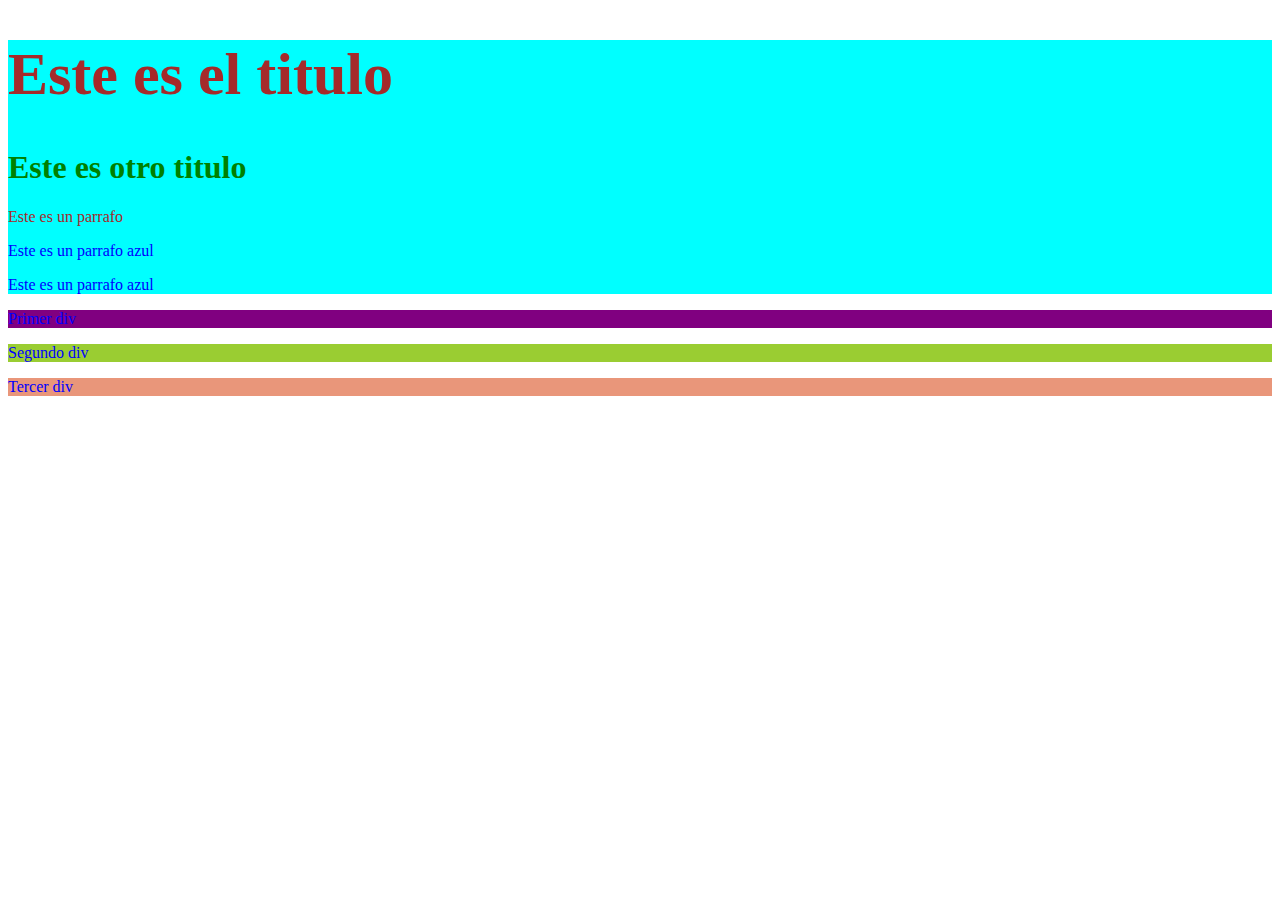
<file: CSS/index.html>
<!DOCTYPE html>
<html lang="en">
<head>
    <meta charset="UTF-8">
    <meta http-equiv="X-UA-Compatible" content="IE=edge">
    <meta name="viewport" content="width=device-width, initial-scale=1.0">
    <!--Podemos agregar css desde el head con selectores-->
    <style> 
        h1{
            color:green;
        }
        p{
            color:blue;
        }
        header{
            background-color: aqua;
        }
        div{
            background-color: darkkhaki;
        }
        .primerDiv{
            background-color: purple;
        }
        .segundoDiv{
            background-color: yellowgreen;
        }
        #tercerDiv{
            background-color: darksalmon;
        }

    
    </style>
    <title>Primer clase de css</title>
</head>
<body>
    <header>
        <h1 style="color:brown; font-size: 60px;">Este es el titulo</h1>
        <h1>Este es otro titulo</h1>
        <p style="color:brown;">Este es un parrafo</p>
        <p >Este es un parrafo azul</p>
        <p >Este es un parrafo azul</p>

    </header>
    <div class="primerDiv">
        <p>Primer div</p>
    </div>
    <div class="segundoDiv">
        <p>Segundo div</p>
    </div>
    <div id="tercerDiv" class="segundoDiv">
        <p>Tercer div</p>
    </div>
    
</body>
</html>
</file>
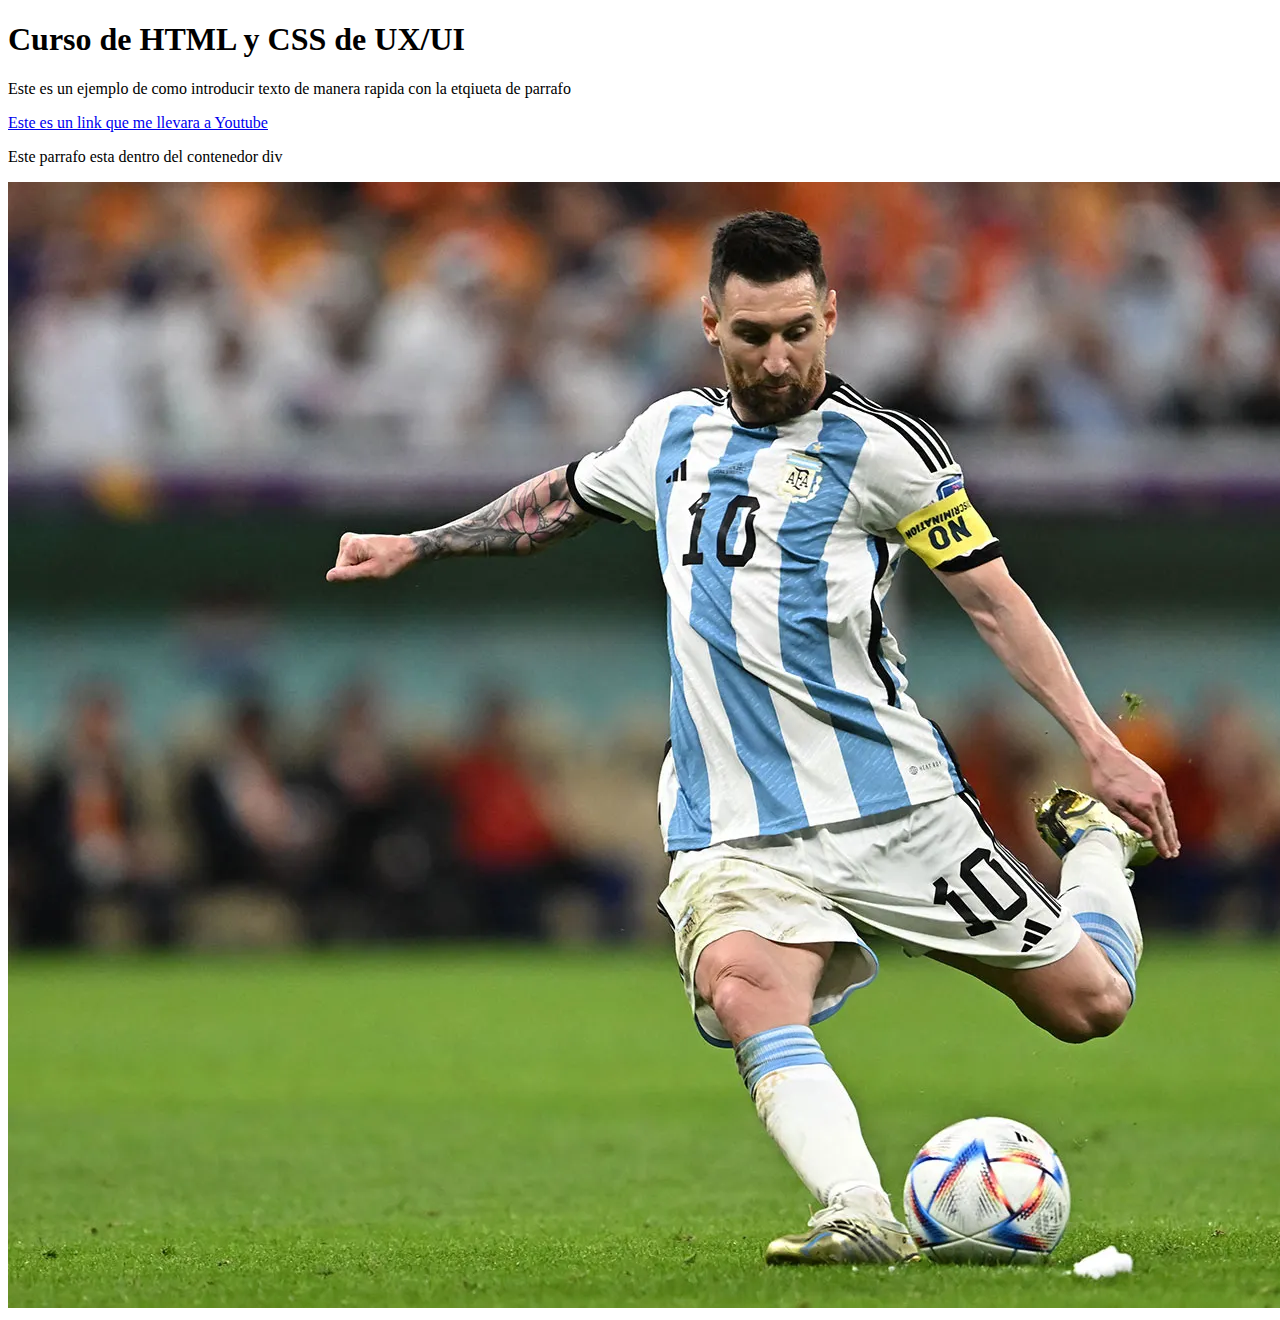
<file: HTML/index.html>
<!DOCTYPE html>
<html lang="en">
<head>
    <meta charset="UTF-8">
    <meta http-equiv="X-UA-Compatible" content="IE=edge">
    <meta name="viewport" content="width=device-width, initial-scale=1.0">
    <title>Mi primera pagina html</title>
 <!--   <script></script>    -->
</head>
<body>
    <!--Este es la etiqueta para el titulo principal-->
    <div><!--La etiqueta div es un elemento que sirve como contenedor o elemento padre-->
    </div>
    <header>
        <h1 >Curso de HTML y CSS de UX/UI</h1>
        <p >Este es un ejemplo de como introducir texto de manera rapida con la etqiueta de parrafo</p>
        <a href="www.youtube.com" >Este es un link que me llevara a Youtube</a>

    </header>
   
    <div>
        <p>Este parrafo esta dentro del contenedor div</p>
    </div>
    <!-- El proposito de alt es desplegar un texto en caso de que no se encuentre la imagen -->
    <!--<img src="https://cdn.britannica.com/35/238335-050-2CB2EB8A/Lionel-Messi-Argentina-Netherlands-World-Cup-Qatar-2022.jpg" alt="LionelMessi"> -->
    
    <!--Esta manera es Absoluta para incorporar directorios de manera absoluta-->
    <!--<img src="/home/fox/Documents/IronHackUxUi/HTML/lm.webp" alt="LionelMessi">-->
    <!--Esta manera es Absoluta para incorporar directorios de manera relativa-->
    <img src="lm.webp" alt="LionelMessi">




    
</body>
</html>
</file>
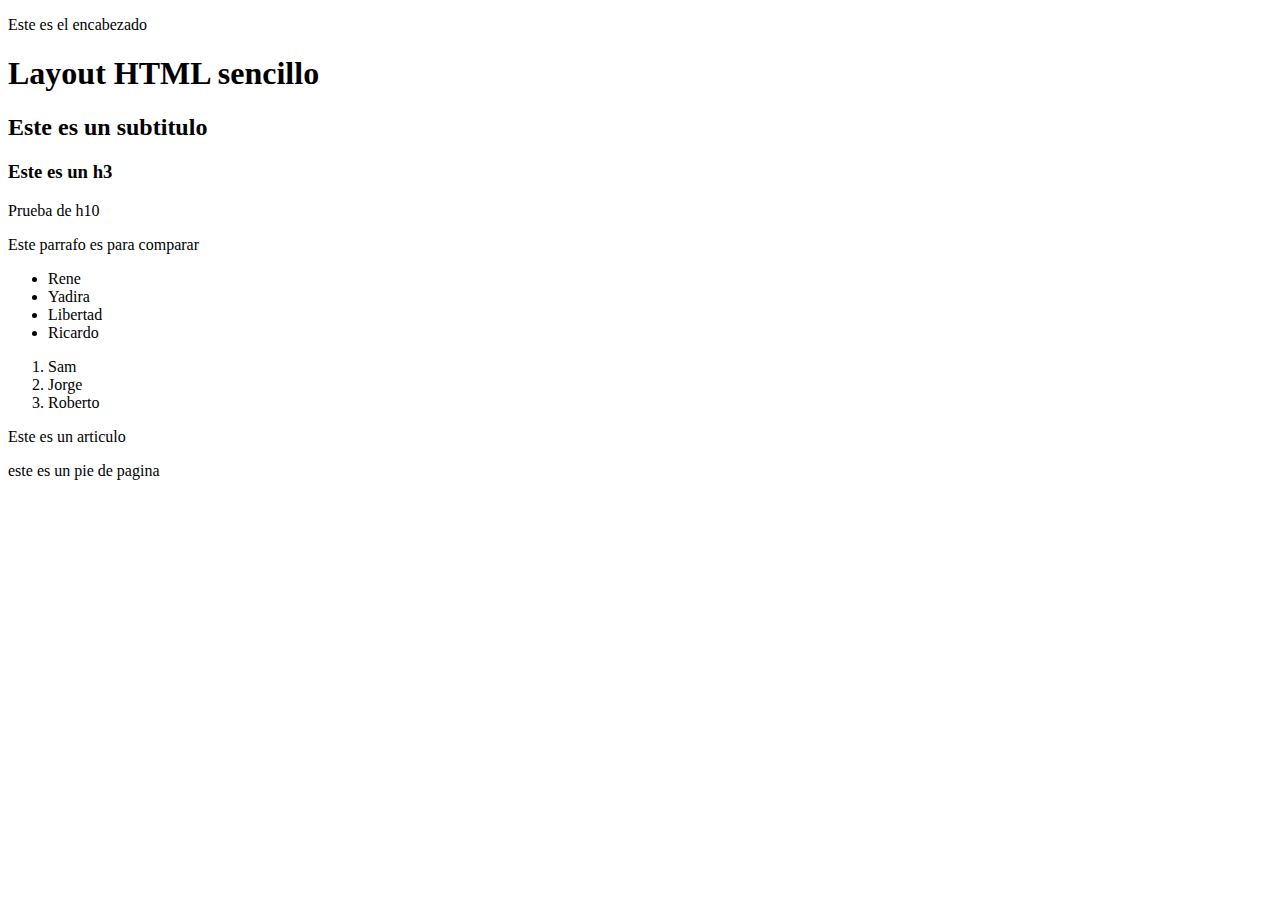
<file: HTMLLayout/index.html>
<!DOCTYPE html>
<html lang="en">
<head>
    <meta charset="UTF-8">
    <meta http-equiv="X-UA-Compatible" content="IE=edge">
    <meta name="viewport" content="width=device-width, initial-scale=1.0">
    <title>Layout</title>
</head>
<body>
    <header>
        <p>Este es el encabezado</p>
    </header>
    <div>
        <section>
            <h1>Layout HTML sencillo</h1>
            <h2>Este es un subtitulo</h2>
            <h3>Este es un h3</h3>
            <h10>Prueba de h10</h10>
            <p>Este parrafo es para comparar</p>
        </section>
        <aside>
            <!--Lista no ordenada (unordered list)-->
            <ul><!--Cada elemento de mi lista esta dentro de un elemento li-->
                <li> Rene</li>
                <li> Yadira</li>
                <li>Libertad</li>
                <li>Ricardo</li>

            </ul>
            <!--Lista ordenada Ordered list-->
            <ol>
                <li>Sam</li>
                <li>Jorge</li>
                <li>Roberto</li>
            </ol>


        </aside>
        <section>
            <p>Este es un articulo</p>
        </section>

    </div>
    <footer> <p>este es un pie de pagina</p></footer>
</body>
</html>
</file>
